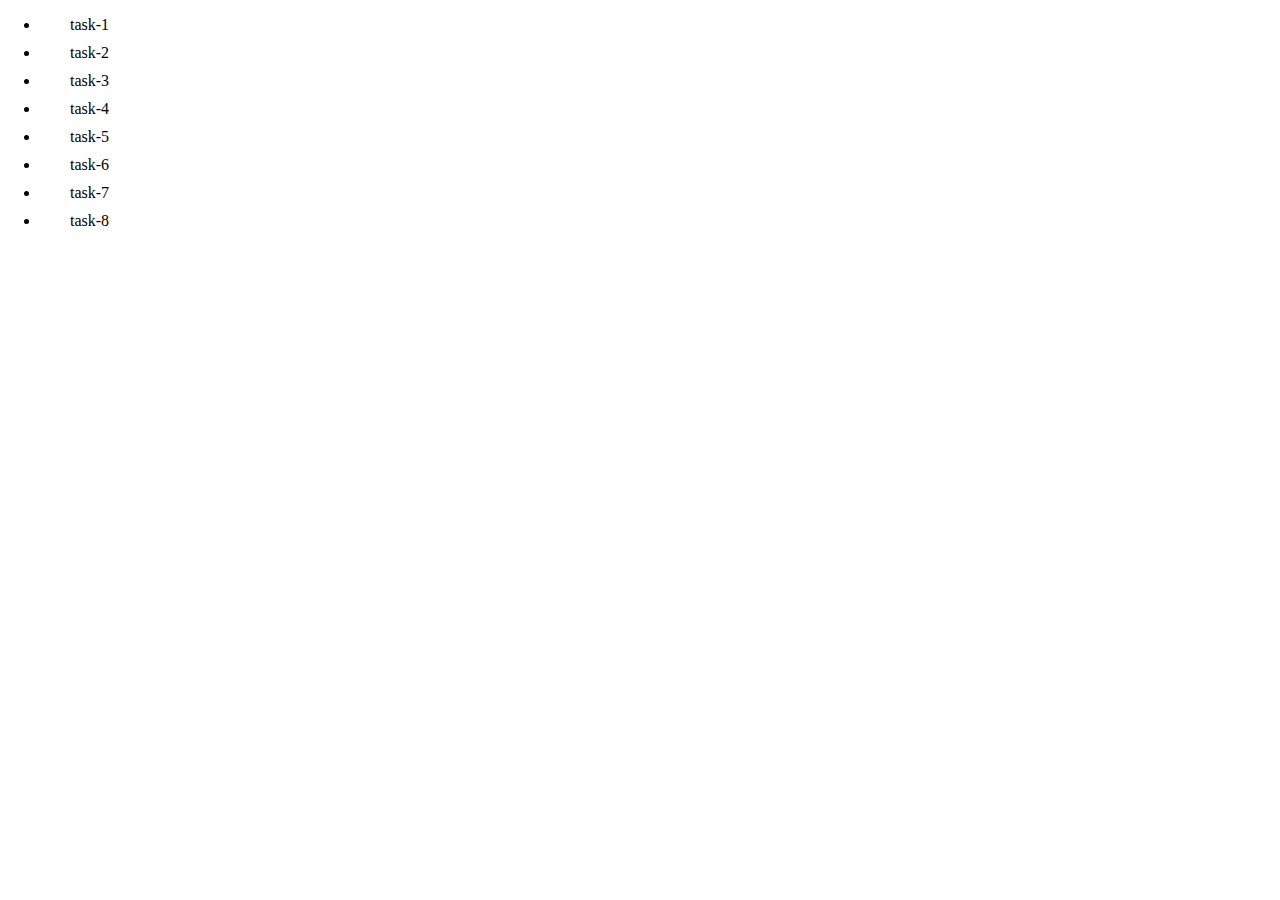
<file: index.html>
<!DOCTYPE html>
<html lang="en">
  <head>
    <meta charset="UTF-8" />
    <meta name="viewport" content="width=device-width, initial-scale=1.0" />
    <title>Document</title>
    <link rel="stylesheet" href="./CSS/main.css" />
  </head>
  <body>
    <ul>
      <li><a href="./task-1.html" class="task">task-1</a></li>
      <li><a href="./task-2.html" class="task">task-2</a></li>
      <li><a href="./task-3.html" class="task">task-3</a></li>
      <li><a href="./task-4.html" class="task">task-4</a></li>
      <li><a href="./task-5.html" class="task">task-5</a></li>
      <li><a href="./task-6.html" class="task">task-6</a></li>
      <li><a href="./task-7.html" class="task">task-7</a></li>
      <li><a href="./task-8.html" class="task">task-8</a></li>
    </ul>
  </body>
</html>
</file>
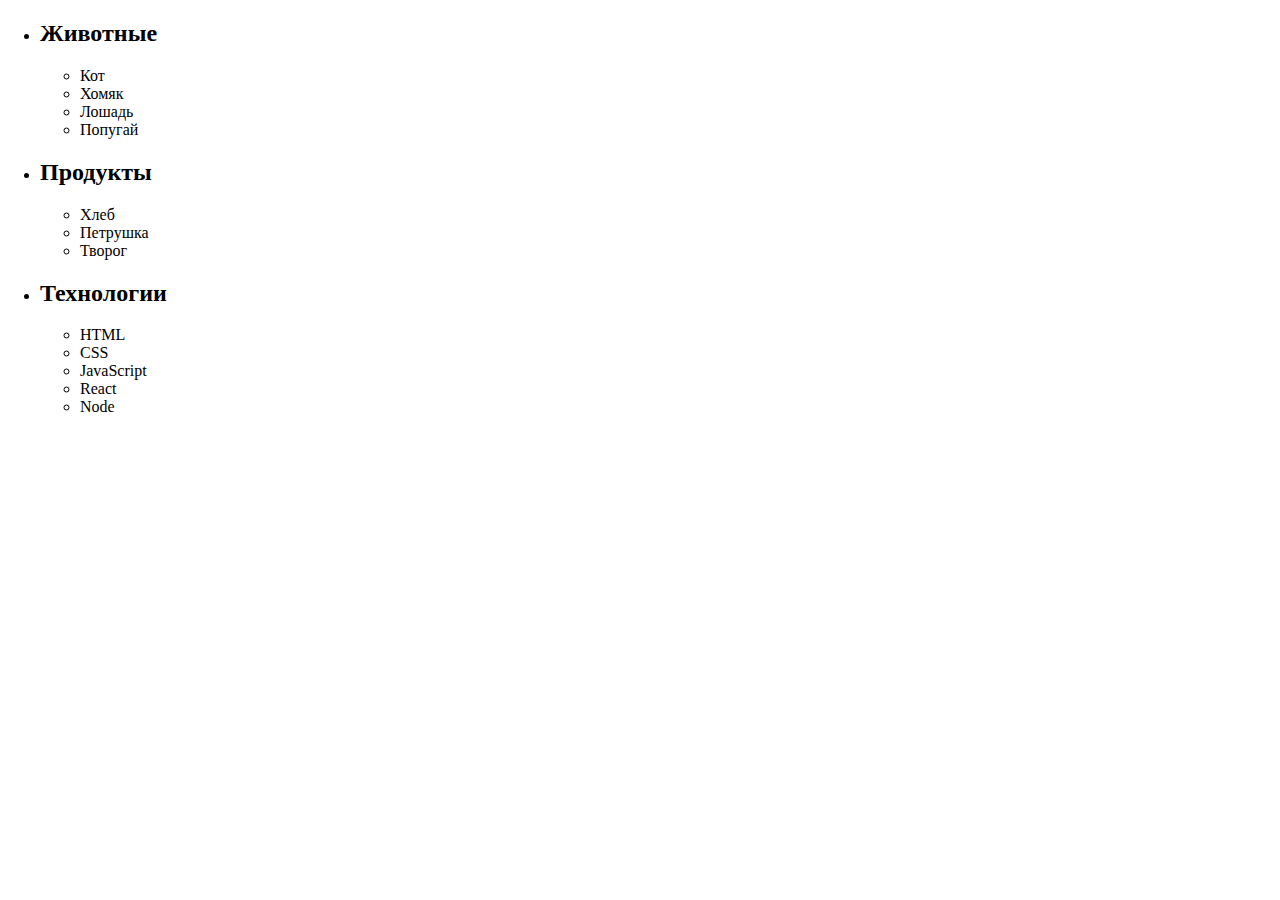
<file: task-1.html>
<!DOCTYPE html>
<html lang="en">
  <head>
    <meta charset="UTF-8" />
    <meta name="viewport" content="width=device-width, initial-scale=1.0" />
    <title>Document</title>
    <link rel="stylesheet" href="./CSS/main.css" />
  </head>
  <body>
    <ul id="categories">
      <li class="item">
        <h2>Животные</h2>

        <ul>
          <li>Кот</li>
          <li>Хомяк</li>
          <li>Лошадь</li>
          <li>Попугай</li>
        </ul>
      </li>
      <li class="item">
        <h2>Продукты</h2>

        <ul>
          <li>Хлеб</li>
          <li>Петрушка</li>
          <li>Творог</li>
        </ul>
      </li>
      <li class="item">
        <h2>Технологии</h2>

        <ul>
          <li>HTML</li>
          <li>CSS</li>
          <li>JavaScript</li>
          <li>React</li>
          <li>Node</li>
        </ul>
      </li>
    </ul>

    <script src="./JS/task-1.js" type="module"></script>
  </body>
</html>
</file>
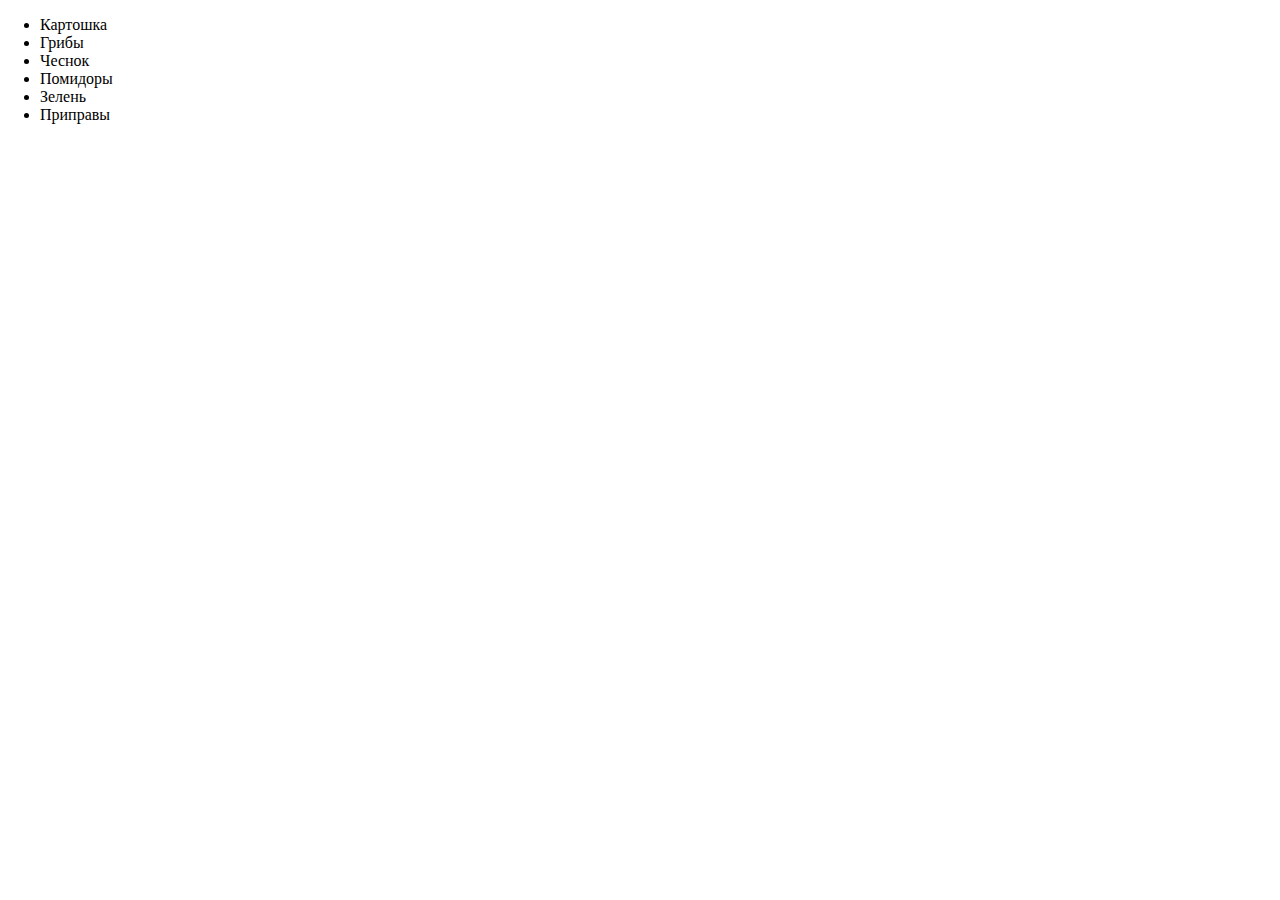
<file: task-2.html>
<!DOCTYPE html>
<html lang="en">
  <head>
    <meta charset="UTF-8" />
    <meta name="viewport" content="width=device-width, initial-scale=1.0" />
    <title>Document</title>
    <link rel="stylesheet" href="./CSS/main.css" />
  </head>
  <body>
    <ul id="ingredients"></ul>

    <script src="./JS/task-2.js" type="module"></script>
  </body>
</html>
</file>
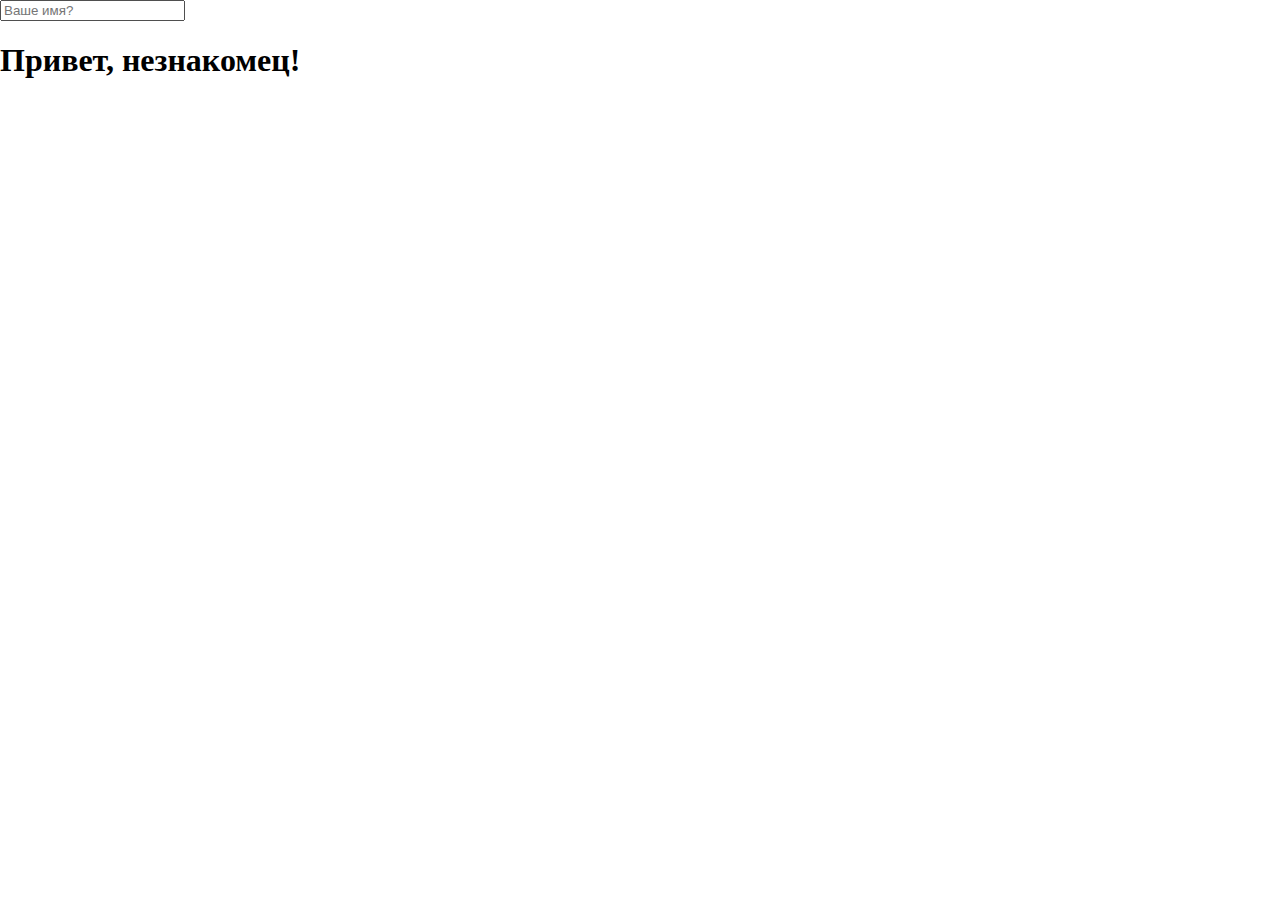
<file: task-5.html>
<!DOCTYPE html>
<html lang="en">
  <head>
    <meta charset="UTF-8" />
    <meta name="viewport" content="width=device-width, initial-scale=1.0" />
    <title>Document</title>
    <link rel="stylesheet" href="./CSS/main.css" />
  </head>
  <body>
    <input type="text" placeholder="Ваше имя?" id="name-input" />
    <h1>Привет, <span id="name-output">незнакомец</span>!</h1>

    <script src="./JS/task-5.js" type="module"></script>
  </body>
</html>
</file>
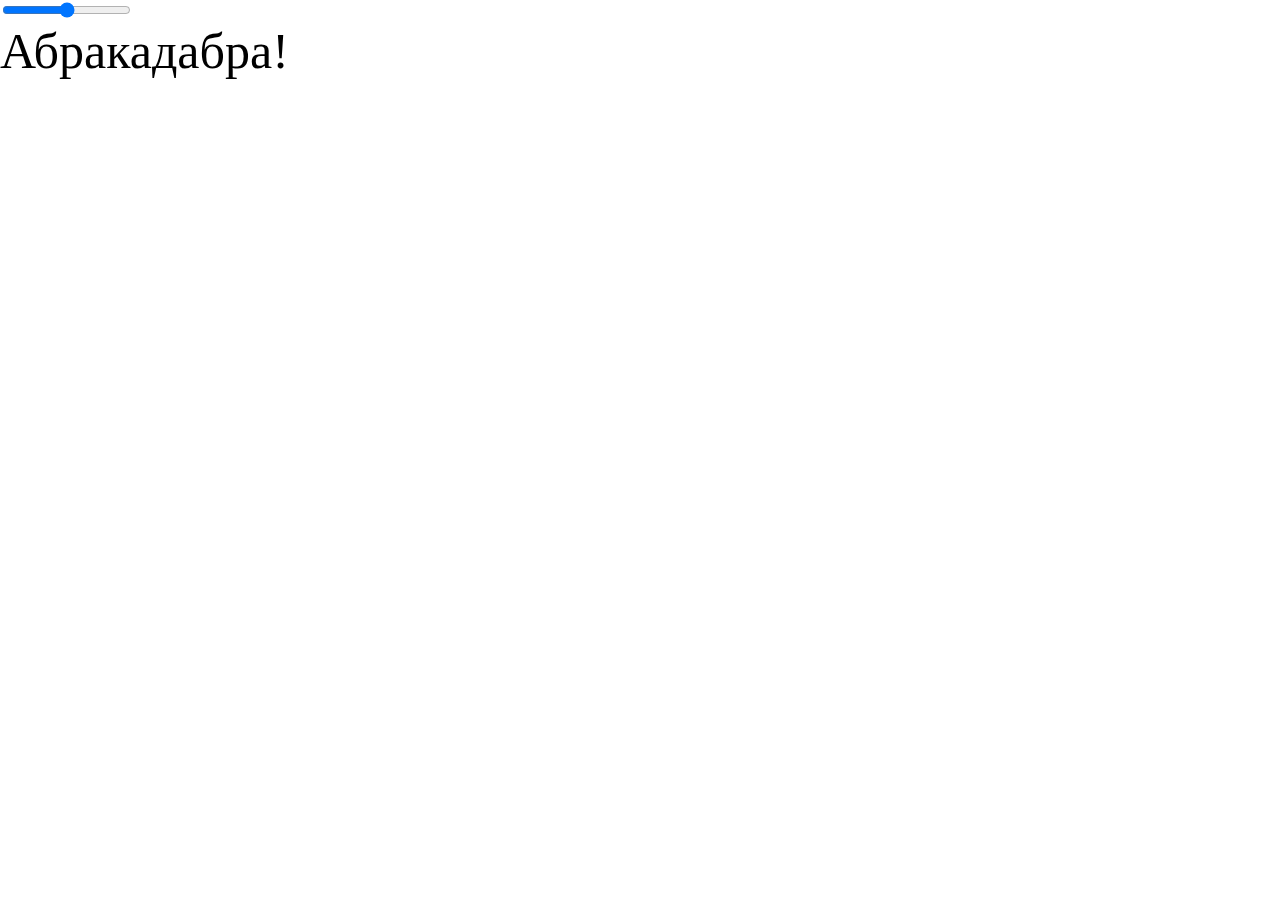
<file: task-7.html>
<!DOCTYPE html>
<html lang="en">
  <head>
    <meta charset="UTF-8" />
    <meta name="viewport" content="width=device-width, initial-scale=1.0" />
    <title>Document</title>
    <link rel="stylesheet" href="./CSS/main.css" />
  </head>
  <body>
    <input id="font-size-control" type="range" />
    <br />
    <span id="text">Абракадабра!</span>

    <script src="./JS/task-7.js" type="module"></script>
  </body>
</html>
</file>
<file: CSS/main.css>
/* нормализация */

html {
  box-sizing: border-box;
}

*,
*::before,
*::after {
  box-sizing: inherit;
}

body {
  background-color: rgb(255, 255, 255);
  color: rgb(0, 0, 0);
  margin: 0px;
}

.task {
  display: block;
  text-decoration: none;
  color: rgb(0, 0, 0);
  margin: 10px 0px 0px 30px;
}

/* задание 3 */

#gallery {
  display: flex;
  padding: 0;
  margin: 0;
}

.image {
  width: 400px;
  margin: 10px;
}

/* задание 6 */

#validation-input {
  border: 3px solid #bdbdbd;
}

#validation-input.valid {
  border-color: #4caf50;
}

#validation-input.invalid {
  border-color: #f44336;
}
</file>
